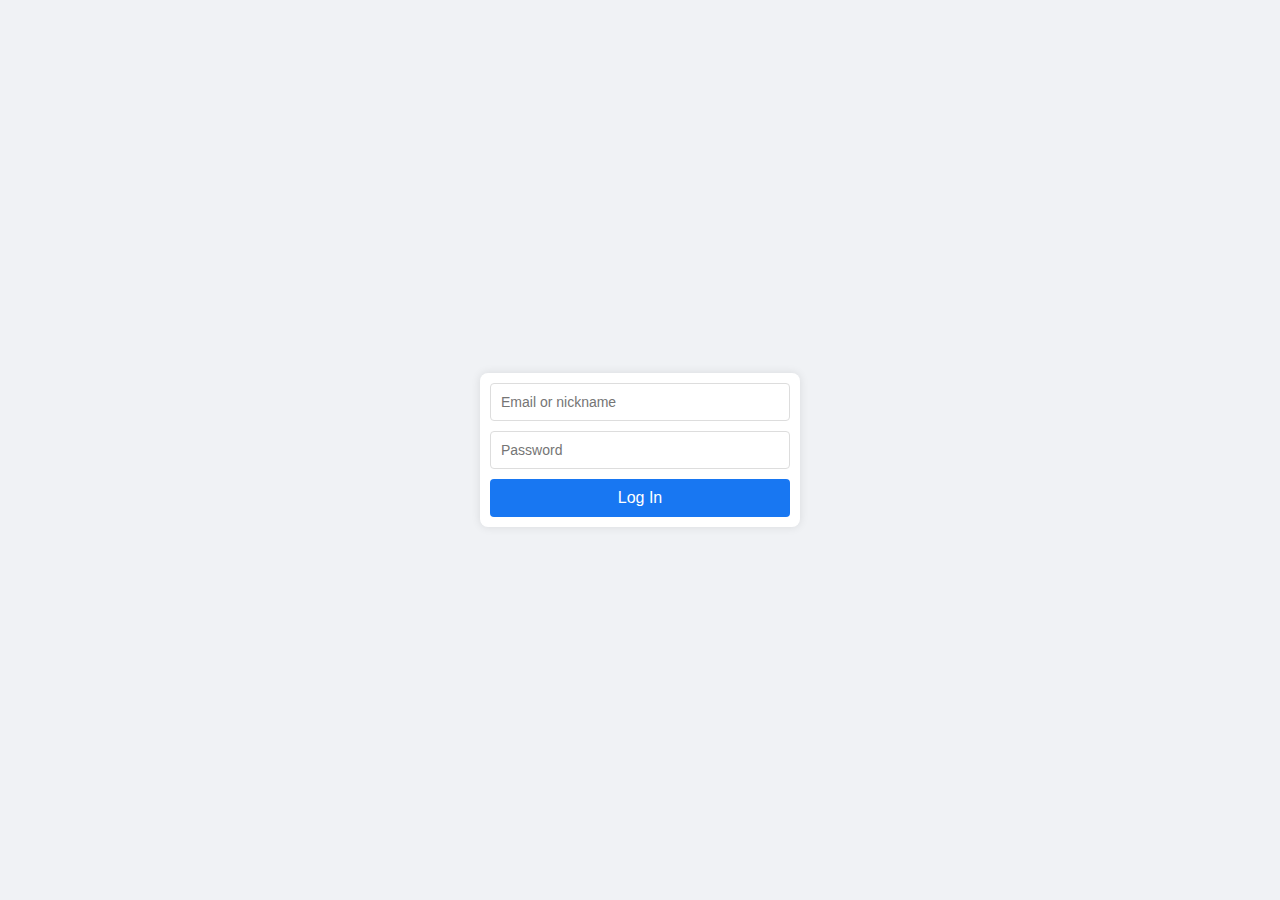
<file: index.html>
<!DOCTYPE html>
<html lang="en">
<head>
  <meta charset="UTF-8">
  <meta name="viewport" content="width=device-width, initial-scale=1.0">
  <title>GraphQL</title>
  <link rel="stylesheet" type="text/css" href="style.css">  
</head>
<body>
    <div class="wrapper">
      <form class="login-container" id="form" action="/" method="POST">
        <input class="input" id="email" placeholder="Email or nickname" name="email" required>        
        <input class="input" id="password" type="password" placeholder="Password" name="password" required>        
        <label id="err">User does not exist or password incorrect</label>
        <input type="submit" id="submit" value="Log In">
      </form>
    </div>
    <script src="app.js"></script>
  </body>
</html>
</file>
<file: style.css>
* {
    margin: 0;
    padding: 0;
}

body {
    background-color: #f0f2f5;
    margin: 0;
    font-family: Arial, sans-serif;
}

.wrapper {
    width: 100%;
    height: 100vh;
    display: flex;
    justify-content: center;
    align-items: center;
}

.login-container {
    width: 30%;
    max-width: 300px;
    display: flex;
    flex-direction: column;
    gap: 10px;
    padding: 10px;
    background-color: #fff;
    border-radius: 8px;
    box-shadow: 0px 0px 10px rgba(0, 0, 0, 0.1);
    text-align: center;
}

h2 {
    font-size: 24px;
    margin-bottom: 20px;
}

.input {
    padding: 10px;
    border: 1px solid #ddd;
    border-radius: 4px;
    font-size: 14px;
}

#submit {
    background-color: #1877f2;
    color: #fff;
    border: none;
    border-radius: 4px;
    padding: 10px;
    font-size: 16px;
    text-align: center;
    cursor: pointer;
}

input[type="submit"]:hover {
    background-color: #166fe5;
}

#err {
    color: #166fe5;
    text-align: center;
    display: none;
}
</file>
